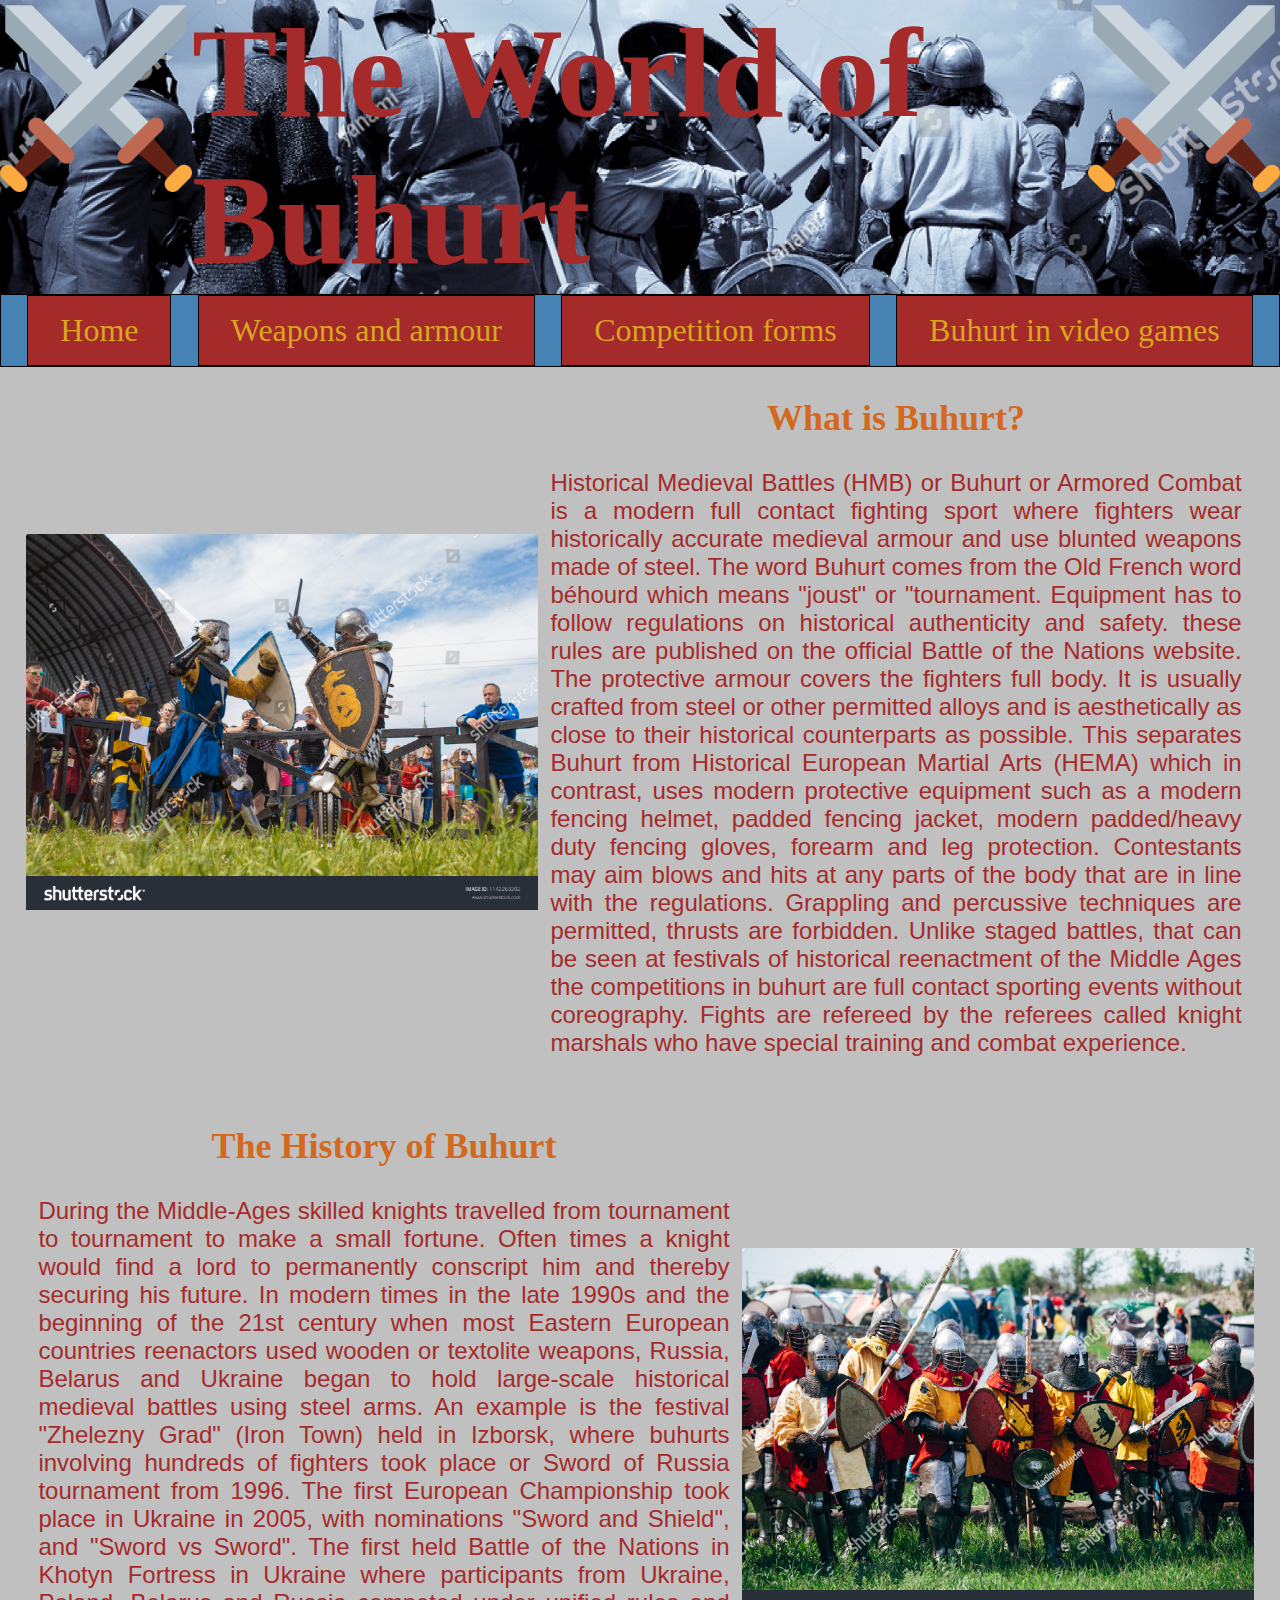
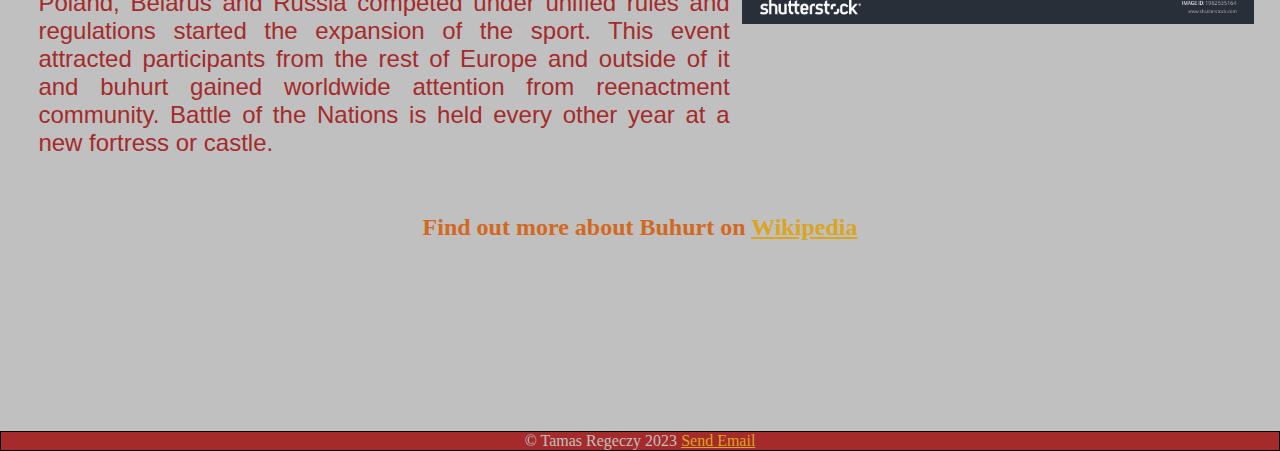
<file: index.html>
<!DOCTYPE html>
<html lang="en">

<head>
    <title>Buhurt</title>
    <link rel="icon" type="image/x-icon" href="images/favicon.ico">
    <meta charset="utf-8">
    <meta name="viewport" content="width=device-width, initial-scale=1.0">
    <link rel="stylesheet" href="stylehome.css">

</head>

<body>
    <header>
        <div class="logo-container">
            <div class="logo1">
                <img src="images/logo.png" alt="crossed swords">
            </div>
            <h1>The World of Buhurt</h1>
            <div class="logo2">
                <img src="images/logo.png" alt="crossed swords">
            </div>
        </div>
        <nav>
            <ul class="nav-container">
                <li class="nav-item"><a href="https://tomireg.github.io/WDA/index.html">Home</a></li>
                <li class="nav-item"><a href="https://tomireg.github.io/WDA/equipment.html">Weapons and armour</a></li>
                <li class="nav-item"><a href="https://tomireg.github.io/WDA/forms.html">Competition forms</a></li>
                <li class="nav-item"><a href="https://tomireg.github.io/WDA/videogames.html">Buhurt in video games</a>
                </li>
            </ul>
        </nav>
    </header>
    <main>
        <div class="grid-container">
            <div class="img1">
                <img src="images/battle.jpg" alt="armoured fighters battling" width="100%" height="auto">
            </div>
            <div class="article1">
                <article>
                    <h2>What is Buhurt?</h2>
                    <p>Historical Medieval Battles (HMB) or Buhurt or Armored Combat is a modern full contact fighting
                        sport where fighters wear historically accurate medieval armour and use blunted weapons made of
                        steel.
                        The word Buhurt comes from the Old French word béhourd which means "joust" or "tournament.
                        Equipment has to follow regulations on historical authenticity and safety. these rules are
                        published on the official Battle of the Nations website.
                        The protective armour covers the fighters full body. It is usually crafted from steel or other
                        permitted alloys and is aesthetically as close to their historical counterparts as possible.
                        This separates Buhurt from Historical European Martial Arts (HEMA) which in contrast, uses
                        modern protective equipment such as a modern fencing helmet, padded fencing jacket, modern
                        padded/heavy duty fencing gloves, forearm and leg protection.
                        Contestants may aim blows and hits at any parts of the body that are in line with the
                        regulations. Grappling and percussive techniques are permitted, thrusts are forbidden.
                        Unlike staged battles, that can be seen at festivals of historical reenactment of the Middle
                        Ages the competitions in buhurt are full contact sporting events without coreography. Fights are
                        refereed by the referees called knight marshals who have special training and combat experience.
                    </p>
                </article>
            </div>
            <div class="img2">
                <img src="images/knights.jpg" alt="medieval knights" width="100%" height="auto">
            </div>
            <div class="article2">
                <article>
                    <h2>The History of Buhurt</h2>
                    <p>During the Middle-Ages skilled knights travelled from tournament to tournament to make a small
                        fortune. Often times a knight would find a lord to permanently conscript him and thereby
                        securing his future.
                        In modern times in the late 1990s and the beginning of the 21st century when most Eastern
                        European countries reenactors used wooden or textolite weapons, Russia, Belarus and Ukraine
                        began to hold large-scale historical medieval battles using steel arms.
                        An example is the festival "Zhelezny Grad" (Iron Town) held in Izborsk, where buhurts involving
                        hundreds of fighters took place or Sword of Russia tournament from 1996.
                        The first European Championship took place in Ukraine in 2005, with nominations "Sword and
                        Shield", and "Sword vs Sword".
                        The first held Battle of the Nations in Khotyn Fortress in Ukraine where participants from
                        Ukraine, Poland, Belarus and Russia competed under unified rules and regulations started the
                        expansion of the sport.
                        This event attracted participants from the rest of Europe and outside of it and buhurt gained
                        worldwide attention from reenactment community.
                        Battle of the Nations is held every other year at a new fortress or castle.
                    </p>
                </article>
            </div>
        </div>
        <div class="video-container">
            <article>
                <h2>Find out more about Buhurt on <a
                        href="https://en.wikipedia.org/wiki/Historical_Medieval_Battles">Wikipedia</a></h2>
                <p><iframe width="100%" height="auto" src="https://www.youtube.com/embed/oZKJhyAR3zM?si=wtzJoTHv4cZa0HMb"
                        title="YouTube video player" frameborder="0"
                        allow="accelerometer; autoplay; clipboard-write; encrypted-media; gyroscope; picture-in-picture; web-share"
                        allowfullscreen></iframe></p>
            </article>
        </div>
    </main>
    <div class="footer-container">
        <footer> &copy; Tamas Regeczy 2023 <a href="mailto: tomregeczy@gmail.com">Send Email</a></footer>
    </div>
</body>

</html>
</file>
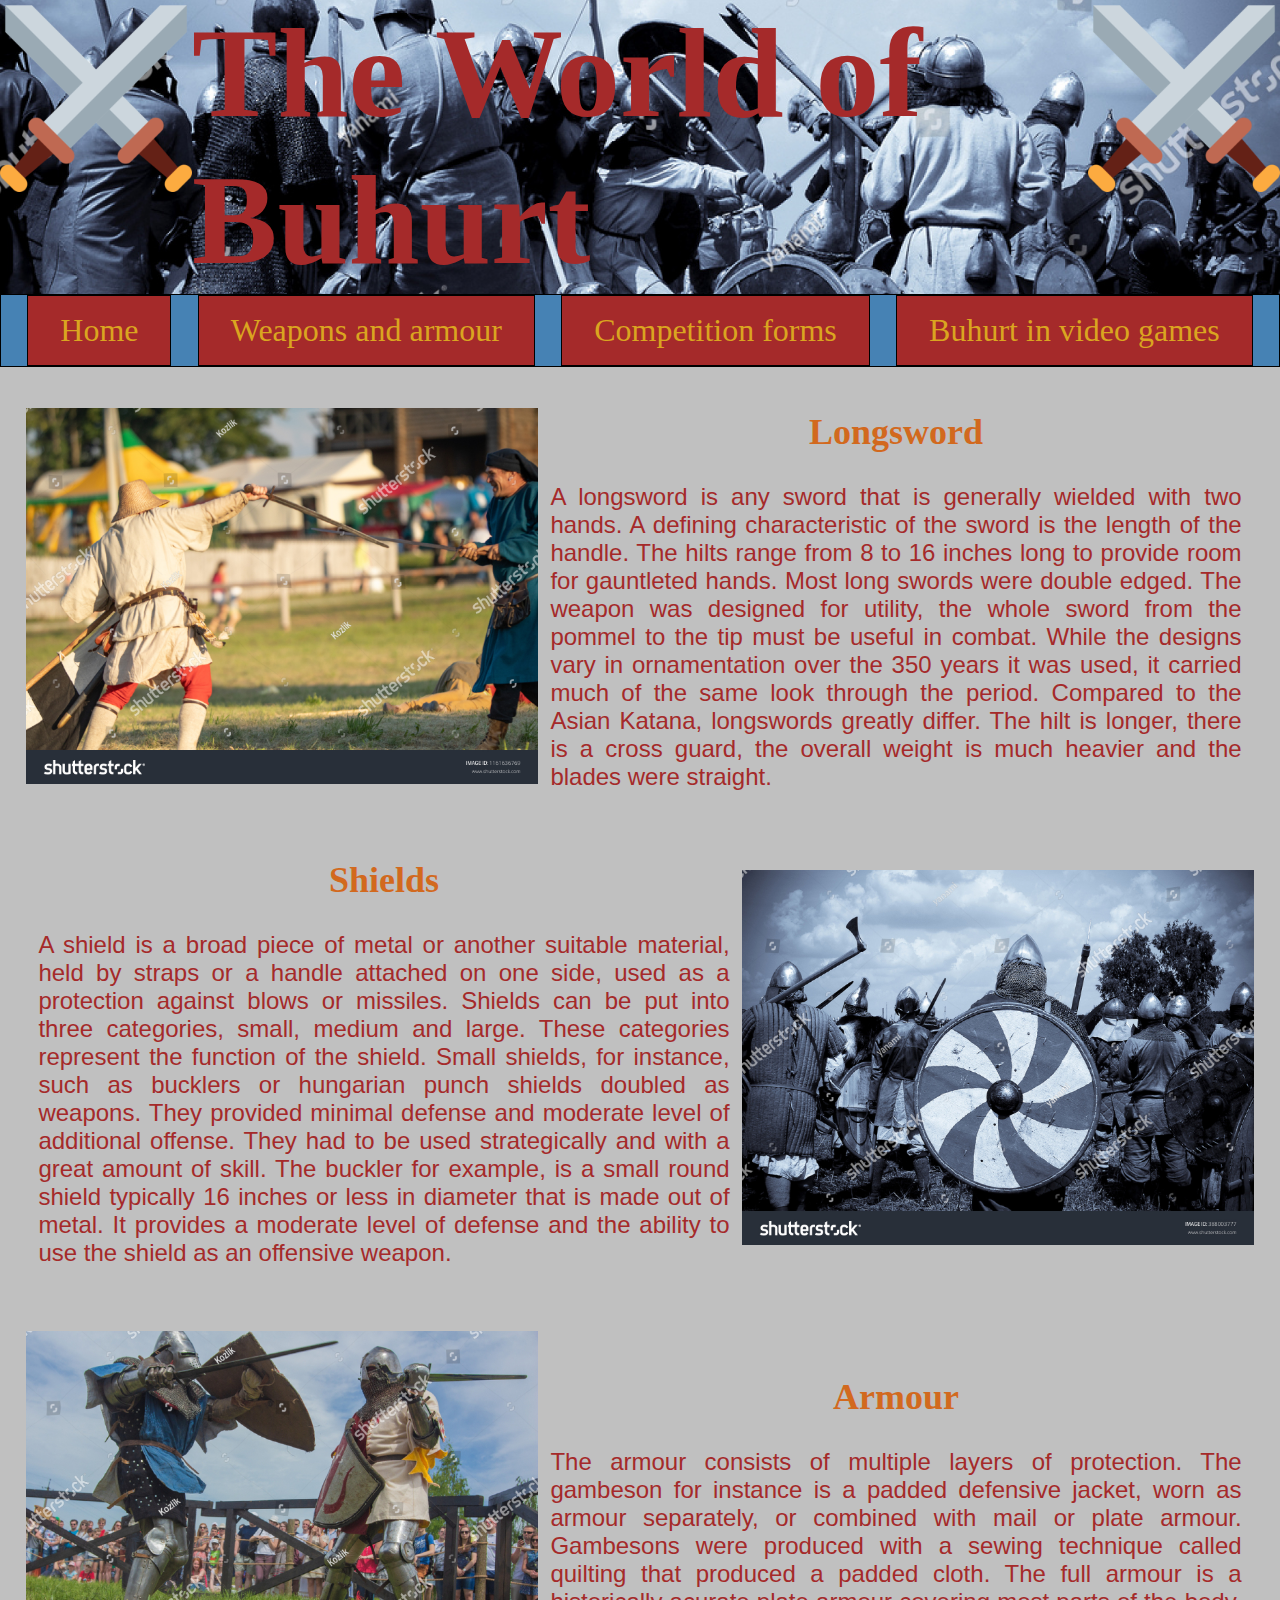
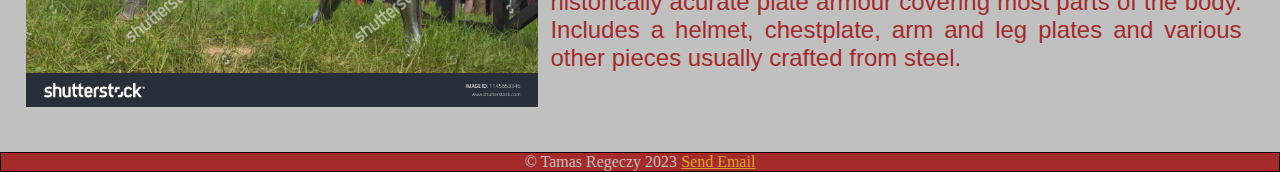
<file: equipment.html>
<!DOCTYPE html>
<html lang="en">

<head>
    <title>Buhurt</title>
    <link rel="icon" type="image/x-icon" href="images/favicon.ico">
    <meta charset="utf-8">
    <meta name="viewport" content="width=device-width, initial-scale=1.0">
    <link rel="stylesheet" href="styleequipment.css">
</head>

<body>
    <header>
        <div class="logo-container">
            <div class="logo1">
                <img src="images/logo.png" alt="crossed swords">
            </div>
            <h1>The World of Buhurt</h1>
            <div class="logo2">
                <img src="images/logo.png" alt="crossed swords">
            </div>
        </div>
        <nav>
            <ul class="nav-container">
                <li class="nav-item"><a href="https://tomireg.github.io/WDA/index.html">Home</a></li>
                <li class="nav-item"><a href="https://tomireg.github.io/WDA/equipment.html">Weapons and armour</a></li>
                <li class="nav-item"><a href="https://tomireg.github.io/WDA/forms.html">Competition forms</a></li>
                <li class="nav-item"><a href="https://tomireg.github.io/WDA/videogames.html">Buhurt in video games</a>
                </li>
            </ul>
        </nav>
    </header>
    <main>
        <div class="grid-container">
            <div class="img1">
                <img src="images/sword.jpg" alt="fighter with sword" width="100%" height="auto">
            </div>
            <div class="article1">
                <article>
                    <h2>Longsword</h2>
                    <p>A longsword is any sword that is generally wielded with two hands.
                        A defining characteristic of the sword is the length of the handle. The hilts range from 8 to 16
                        inches long
                        to provide room for gauntleted hands.
                        Most long swords were double edged.
                        The weapon was designed for utility, the whole sword from the pommel to the tip must be useful
                        in
                        combat.
                        While the designs vary in ornamentation over the 350 years it was used, it carried much of the
                        same
                        look
                        through the period.
                        Compared to the Asian Katana, longswords greatly differ. The hilt is longer, there is a cross
                        guard,
                        the
                        overall weight is much heavier and the blades were straight.
                    </p>
                </article>
            </div>
            <div class="img2">
                <img src="images/shield.jpg" alt="shield" width="100%" height="auto">
            </div>
            <div class="article2">
                <article>
                    <h2>Shields</h2>
                    <p>A shield is a broad piece of metal or another suitable material, held by straps or a handle
                        attached
                        on one
                        side, used as a protection against blows or missiles.
                        Shields can be put into three categories, small, medium and large. These categories represent
                        the
                        function
                        of the shield.
                        Small shields, for instance, such as bucklers or hungarian punch shields doubled as weapons.
                        They provided minimal defense and moderate level of additional offense. They had to be used
                        strategically
                        and with a great amount of skill. The buckler for example, is a small round shield typically 16
                        inches or less in diameter that is made out of metal.
                        It provides a moderate level of defense and the ability to use the shield as an offensive
                        weapon.
                    </p>
                </article>
            </div>
            <div class="img3">
                <img src="images/armour.jpg" alt="fighter in armour" width="100%" height="auto">
            </div>
            <div class="article3">
                <article>
                    <h2>Armour</h2>
                    <p>The armour consists of multiple layers of protection. The gambeson for instance is a padded
                        defensive
                        jacket, worn as armour separately, or combined with mail or plate armour.
                        Gambesons were produced with a sewing technique called quilting that produced a padded cloth.
                        The
                        full armour is a historically acurate plate armour covering most parts of the body. Includes a
                        helmet, chestplate, arm and leg plates and various other pieces usually crafted from steel.
                    </p>
                </article>
            </div>
        </div>
    </main>
    <div class="footer-container">
        <footer> &copy; Tamas Regeczy 2023 <a href="mailto: tomregeczy@gmail.com">Send Email</a></footer>
    </div>
</body>

</html>
</file>
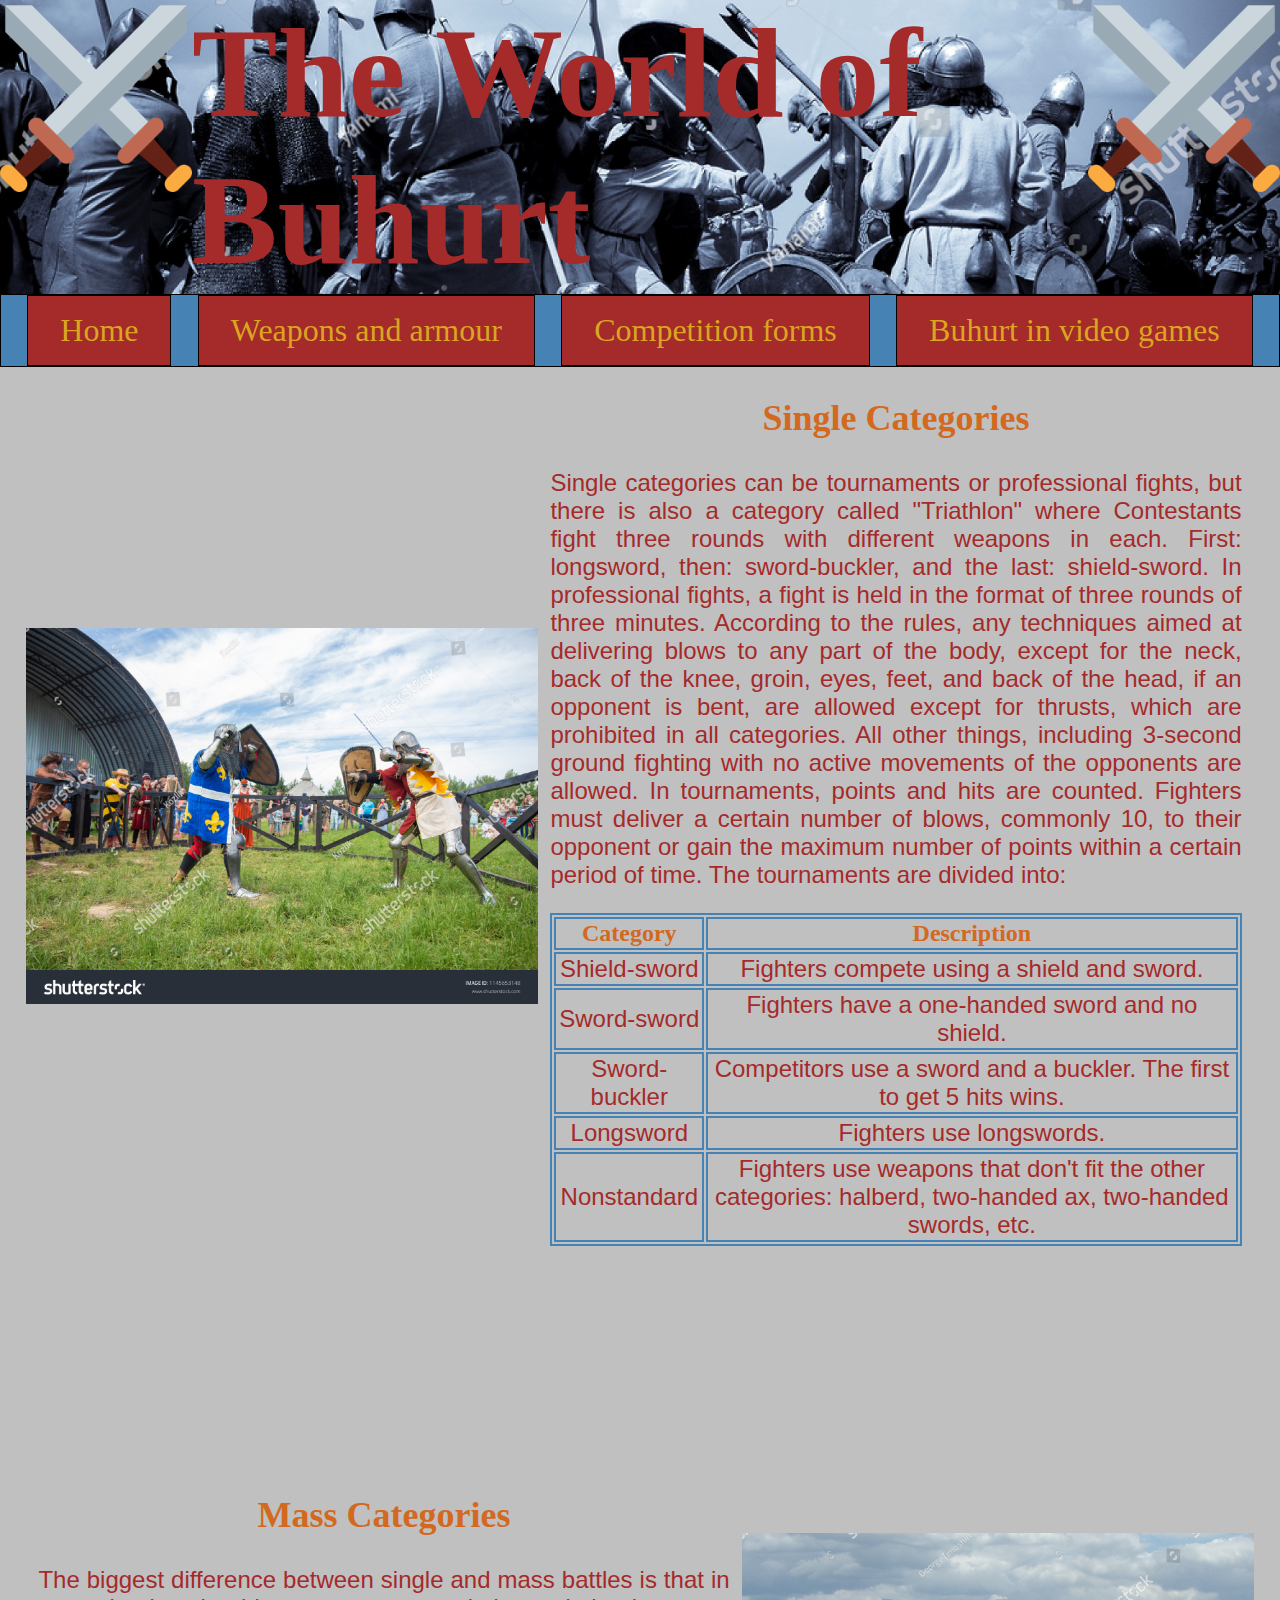
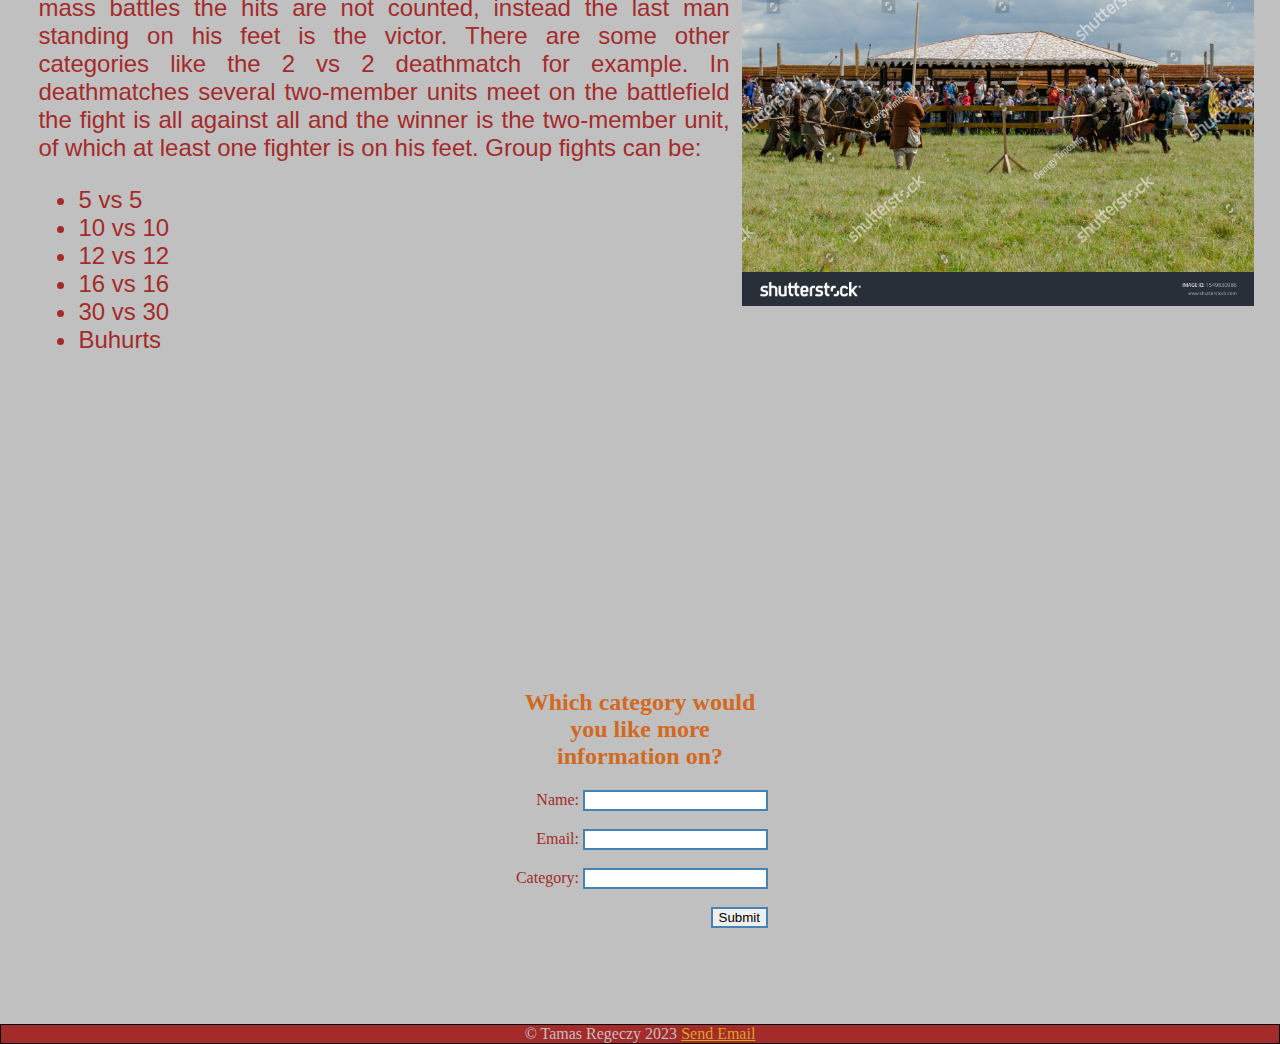
<file: forms.html>
<!DOCTYPE html>
<html lang="en">

<head>
    <title>Competition Forms</title>
    <link rel="icon" type="image/x-icon" href="images/favicon.ico">
    <meta charset="utf-8">
    <meta name="viewport" content="width=device-width, initial-scale=1.0">
    <link rel="stylesheet" href="styleforms.css">
</head>

<body>
    <header>
        <div class="logo-container">
            <div class="logo1">
                <img src="images/logo.png" alt="crossed swords">
            </div>
            <h1>The World of Buhurt</h1>
            <div class="logo2">
                <img src="images/logo.png" alt="crossed swords">
            </div>
        </div>
        <nav>
            <ul class="nav-container">
                <li class="nav-item"><a href="https://tomireg.github.io/WDA/index.html">Home</a></li>
                <li class="nav-item"><a href="https://tomireg.github.io/WDA/equipment.html">Weapons and armour</a></li>
                <li class="nav-item"><a href="https://tomireg.github.io/WDA/forms.html">Competition forms</a></li>
                <li class="nav-item"><a href="https://tomireg.github.io/WDA/videogames.html">Buhurt in video games</a>
                </li>
            </ul>
        </nav>
    </header>
    <main>
        <div class="grid-container">
            <div class="img1">
                <img src="images/single.jpg" alt="two fighters battling" width="100%" height="auto">
            </div>
            <div class="article1">
                <article>
                    <h2>Single Categories</h2>
                    <p>Single categories can be tournaments or professional fights, but there is also a category called
                        "Triathlon" where Contestants fight three rounds with different weapons
                        in each. First: longsword, then: sword-buckler, and the last: shield-sword.
                        In professional fights, a fight is held in the format of three rounds of three minutes.
                        According to the rules, any techniques aimed at delivering blows to any part of the body, except
                        for the
                        neck, back of the knee, groin, eyes, feet, and back of the head, if an opponent is bent, are
                        allowed
                        except for thrusts, which are prohibited in all categories.
                        All other things, including 3-second ground fighting with no active movements of the opponents
                        are
                        allowed.
                        In tournaments, points and hits are counted. Fighters must deliver a certain number of blows,
                        commonly 10,
                        to their opponent or gain the maximum number of points within a certain period of time. The
                        tournaments are divided into:
                    <table>
                        <tr>
                            <th>Category</th>
                            <th>Description</th>
                        </tr>
                        <tr>
                            <td>Shield-sword</td>
                            <td>Fighters compete using a shield and sword.</td>
                        </tr>
                        <tr>
                            <td>Sword-sword</td>
                            <td>Fighters have a one-handed sword and no shield.</td>
                        </tr>
                        <tr>
                            <td>Sword-buckler</td>
                            <td>Competitors use a sword and a buckler. The first to get 5 hits wins.</td>
                        </tr>
                        <tr>
                            <td>Longsword</td>
                            <td>Fighters use longswords.</td>
                        </tr>
                        <tr>
                            <td>Nonstandard</td>
                            <td>Fighters use weapons that don't fit the other categories: halberd, two-handed ax,
                                two-handed
                                swords,
                                etc.</td>
                        </tr>
                    </table>
                    </p>
                </article>
            </div>
            <div class="img2">
                <img src="images/mass.jpg" alt="group of fighters battling" width="100%" height="auto">
            </div>
            <div class="article2">
                <article>
                    <h2>Mass Categories</h2>
                    <p>The biggest difference between single and mass battles is that in mass battles the hits are not
                        counted, instead the last man standing on his feet is the victor.
                        There are some other categories like the 2 vs 2 deathmatch for example. In deathmatches several
                        two-member units meet on the battlefield the fight is all against all and the winner is the
                        two-member
                        unit, of which at least one fighter is on his feet. Group fights can be:
                    <ul>
                        <li>5 vs 5</li>
                        <li>10 vs 10</li>
                        <li>12 vs 12</li>
                        <li>16 vs 16</li>
                        <li>30 vs 30</li>
                        <li>Buhurts</li>
                    </ul>
                    </p>
                </article>
            </div>
            <div class="form1">
                <h2>Which category would you like more information on?</h2>
                <form action="/action_page.php" method="get">
                    <label for="name">Name:</label>
                    <input type="text" id="name" name="name"><br><br>
                    <label for="email">Email:</label>
                    <input type="text" id="email" name="email"><br><br>
                    <label for="interest">Category:</label>
                    <input type="text" id="interest" name="interest"><br><br>
                    <input type="submit" value="Submit">
                </form>
            </div>
        </div>
    </main>
    <div class="footer-container">
        <footer> &copy; Tamas Regeczy 2023 <a href="mailto: tomregeczy@gmail.com">Send Email</a></footer>
    </div>
</body>

</html>
</file>
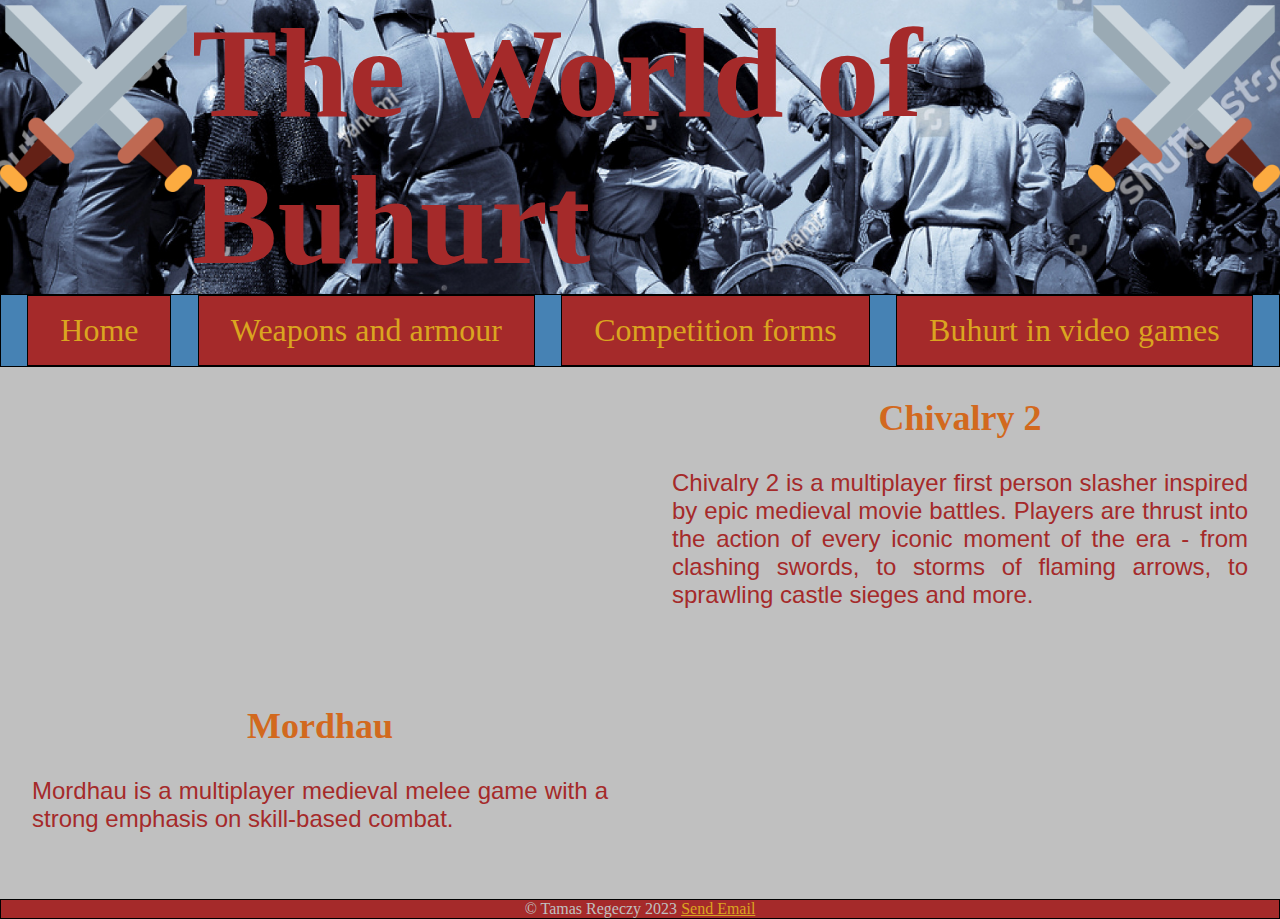
<file: videogames.html>
<!DOCTYPE html>
<html lang="en">

<head>
    <title>Buhurt</title>
    <link rel="icon" type="image/x-icon" href="images/favicon.ico">
    <meta charset="utf-8">
    <meta name="viewport" content="width=device-width, initial-scale=1.0">
    <link rel="stylesheet" href="stylegames.css">
</head>

<body>
    <header>
        <div class="logo-container">
            <div class="logo1">
                <img src="images/logo.png" alt="crossed swords">
            </div>
            <h1>The World of Buhurt</h1>
            <div class="logo2">
                <img src="images/logo.png" alt="crossed swords">
            </div>
        </div>
        <nav>
            <ul class="nav-container">
                <li class="nav-item"><a href="https://tomireg.github.io/WDA/index.html">Home</a></li>
                <li class="nav-item"><a href="https://tomireg.github.io/WDA/equipment.html">Weapons and armour</a></li>
                <li class="nav-item"><a href="https://tomireg.github.io/WDA/forms.html">Competition forms</a></li>
                <li class="nav-item"><a href="https://tomireg.github.io/WDA/videogames.html">Buhurt in video games</a>
                </li>
            </ul>
        </nav>
    </header>
    <main>
        <div class="grid-container">
            <div class="article1">
                <article>
                    <h2>Chivalry 2</h2>
                    <p>Chivalry 2 is a multiplayer first person slasher inspired by epic medieval movie battles.
                        Players are thrust into the action of every iconic moment of the era - from clashing swords, to
                        storms
                        of
                        flaming arrows, to sprawling castle sieges and more.</p>
                </article>
            </div>
            <div class="video1">
                <iframe width="100%" height="auto" src="https://www.youtube.com/embed/0Gxck0RZmAU?si=B-wB5jOrwqsjHuD5"
                    title="YouTube video player" frameborder="0"
                    allow="accelerometer; autoplay; clipboard-write; encrypted-media; gyroscope; picture-in-picture; web-share"
                    allowfullscreen></iframe>
            </div>
            <div class="article2">
                <article>
                    <h2>Mordhau</h2>
                    <p>Mordhau is a multiplayer medieval melee game with a strong emphasis on skill-based combat.</p>
                </article>
            </div>
            <div class="video2">
                <iframe width="100%" height="auto" src="https://www.youtube.com/embed/b0vo2ev3VOY?si=5rWgTqjMhIYarljm"
                    title="YouTube video player" frameborder="0"
                    allow="accelerometer; autoplay; clipboard-write; encrypted-media; gyroscope; picture-in-picture; web-share"
                    allowfullscreen></iframe>
            </div>
        </div>
    </main>
    <div class="footer-container">
        <footer> &copy; Tamas Regeczy 2023 <a href="mailto: tomregeczy@gmail.com">Send Email</a></footer>
    </div>
</body>

</html>
</file>
<file: stylehome.css>
main {
    color: brown;
    background-color: silver;
}

h2 {
    text-align: center;
    color: chocolate;
    font-family: Georgia, 'Times New Roman', Times, serif;
}

.grid-container {
    align-items: center;
    margin: 0 auto;
    display: grid;
    grid-template-columns: 2fr 0.5fr 0.5fr 2fr;
    grid-template-rows: 1fr 1fr;
    grid-template-areas:
        "img1 article1 article1 article1"
        "article2 article2 article2 img2";

}

.img1 {
    grid-area: img1;
}

.article1 {
    grid-area: article1;
}

.img2 {
    grid-area: img2;
    justify-self: right;
}

.article2 {
    grid-area: article2;
}

.img1 {
    width: 100%;
    height: auto;
    padding-left: 5%;
    padding-right: 5%;
}

.article1 {
    text-align: justify;
    width: 90%;
    height: auto;
    padding-left: 5%;
    padding-right: 5%;
    font-size: 1.5rem;
    font-family: Verdana, Geneva, Tahoma, sans-serif;
}

.article2 {
    text-align: justify;
    width: 90%;
    height: auto;
    padding-right: 5%;
    padding-left: 5%;
    font-size: 1.5rem;
    font-family: Verdana, Geneva, Tahoma, sans-serif;
}

.img2 {
    width: 100%;
    height: auto;
    padding-left: 5%;
    padding-right: 5%;
}

.video-container {
    display: flex;
    justify-content: center;
    width: 100%;
    height: auto;
}

.footer-container {
    padding: 10;
    border: 1px solid black;
    display: flex;
    justify-content: center;
    background-color: brown;
    color: silver;
    font-size: 1rem;
    font-family: Georgia, 'Times New Roman', Times, serif;
}

nav ul {
    padding: 0;
    margin: 0;
    list-style: none;
}

nav a {
    text-decoration: none;
}

nav li {
    display: inline-block;
}

nav li:hover,
nav li:focus {
    background-color: silver;
}



a:link {
    color: goldenrod
}

a:hover {
    color: chocolate;
}

a:visited {
    color: steelblue;
}

.nav-item {
    background-color: brown;
    border: 1px solid black;
    padding: .5em 1em;
    font-size: 2rem;
    font-family: Georgia, 'Times New Roman', Times, serif;

}

.nav-container {
    background-color: steelblue;
    border: 1px solid black;
    display: flex;
    justify-content: space-evenly;
}

.logo-container {
    display: flex;
    justify-content: center;
    font-size: 4rem;
    justify-self: center;
    background-image: url(images/fight.jpg);
    background-repeat: no-repeat;
    background-position: center;
    background-size: cover;
    color: brown;
}

.logo1 {
    display: block;
    box-sizing: border-box;
    max-width: 100%;
    height: auto;
    margin: 0 auto;
    justify-self: center;
}

.logo2 {
    display: block;
    box-sizing: border-box;
    max-width: 100%;
    height: auto;
    margin: 0 auto;
    justify-self: center;
}

h1 {
    display: block;
    box-sizing: border-box;
    max-width: 100%;
    height: auto;
    margin: 0 auto;
    justify-self: center;
    font-family: Georgia, 'Times New Roman', Times, serif;
}

body {
    background-size: cover;
    margin: 0;
    padding: 0;
}

@media (max-width: 800px) {
    .nav-container {
        flex-direction: column;
        align-items: center;
    }

    .nav-item {
        font-size: 1rem;
    }

    h1 {
        font-size: 2rem;
    }

    .logo1 img {
        max-width: 80%;
        height: auto;
    }

    .logo2 img {
        max-width: 80%;
        height: auto;
    }

    .article1 {
        font-size: 0.5rem;
    }

    .article2 {
        font-size: 0.5rem;
    }

    .video-container {
        width: 100%;
        height: auto;
    }

    h2 {
        font-size: 1rem;
    }
}
</file>
<file: styleequipment.css>
.logo-container {
    display: flex;
    justify-content: center;
    font-size: 4rem;
    justify-self: center;
    background-image: url(images/fight.jpg);
    background-repeat: no-repeat;
    background-position: center;
    background-size: cover;
    color: brown;
}

nav ul {
    padding: 0;
    margin: 0;
    list-style: none;
}

nav a {
    text-decoration: none;
}

nav li {
    display: inline-block;
}

nav li:hover,
nav li:focus {
    background-color: silver;
}



a:link {
    color: goldenrod
}

a:hover {
    color: chocolate;
}

a:visited {
    color: steelblue;
}

.nav-item {
    background-color: brown;
    border: 1px solid black;
    padding: .5em 1em;
    font-size: 2rem;
    font-family: Georgia, 'Times New Roman', Times, serif;

}

.nav-container {
    background-color: steelblue;
    border: 1px solid black;
    display: flex;
    justify-content: space-evenly;
}

.footer-container {
    padding: 10;
    border: 1px solid black;
    display: flex;
    justify-content: center;
    background-color: brown;
    color: silver;
    font-size: 1rem;
    font-family: Georgia, 'Times New Roman', Times, serif;
}

main {
    color: brown;
    background-color: silver;
}

h2 {
    text-align: center;
    color: chocolate;
    font-family: Georgia, 'Times New Roman', Times, serif;
}

.logo1 {
    display: block;
    box-sizing: border-box;
    max-width: 100%;
    height: auto;
    margin: 0 auto;
    justify-self: center;
}

.logo2 {
    display: block;
    box-sizing: border-box;
    max-width: 100%;
    height: auto;
    margin: 0 auto;
    justify-self: center;
}

h1 {
    display: block;
    box-sizing: border-box;
    max-width: 100%;
    height: auto;
    margin: 0 auto;
    justify-self: center;
    font-family: Georgia, 'Times New Roman', Times, serif;
}

.grid-container {
    align-items: center;
    margin: 0 auto;
    display: grid;
    grid-template-columns: 2fr 0.5fr 0.5fr 2fr;
    grid-template-rows: 1fr 1fr 1fr;
    grid-template-areas:
        "img1 article1 article1 article1"
        "article2 article2 article2 img2"
        "img3 article3 article3 article3";

}

.img1 {
    grid-area: img1;
}

.article1 {
    grid-area: article1;
}

.img2 {
    grid-area: img2;
    justify-self: right;
}

.article2 {
    grid-area: article2;
}

.img3 {
    grid-area: img3;
}

.article3 {
    grid-area: article3;
}

.article1 {
    text-align: justify;
    width: 90%;
    height: auto;
    padding-left: 5%;
    padding-right: 5%;
    font-size: 1.5rem;
    font-family: Verdana, Geneva, Tahoma, sans-serif;
}

.article2 {
    text-align: justify;
    width: 90%;
    height: auto;
    padding-left: 5%;
    padding-right: 5%;
    font-size: 1.5rem;
    font-family: Verdana, Geneva, Tahoma, sans-serif;
}

.article3 {
    text-align: justify;
    width: 90%;
    height: auto;
    padding-left: 5%;
    padding-right: 5%;
    font-size: 1.5rem;
    font-family: Verdana, Geneva, Tahoma, sans-serif;
}

.img1 {
    width: 100%;
    height: auto;
    padding-left: 5%;
    padding-right: 5%;
}

.img2 {
    width: 100%;
    height: auto;
    padding-left: 5%;
    padding-right: 5%;
}

.img3 {
    width: 100%;
    height: auto;
    padding-left: 5%;
    padding-right: 5%;
}

body {
    background-size: cover;
    margin: 0;
    padding: 0;
}

@media (max-width: 800px) {
    .nav-container {
        flex-direction: column;
        align-items: center;
    }

    .nav-item {
        font-size: 1rem;
    }

    h1 {
        font-size: 2rem;
    }

    .logo1 img {
        max-width: 80%;
        height: auto;
    }

    .logo2 img {
        max-width: 80%;
        height: auto;
    }

    .article1 {
        font-size: 0.5rem;
    }

    .article2 {
        font-size: 0.5rem;
    }

    .article3 {
        font-size: 0.5rem;
    }
}
</file>
<file: styleforms.css>
main {
    color: brown;
    background-color: silver;
}

h2 {
    text-align: center;
    color: chocolate;
    font-family: Georgia, 'Times New Roman', Times, serif;
}

.grid-container {
    align-items: center;
    margin: 0 auto;
    display: grid;
    grid-template-columns: 2fr 0.5fr 0.5fr 2fr;
    grid-template-rows: 1fr 1fr 0.5fr;
    grid-template-areas:
        "img1 article1 article1 article1"
        "article2 article2 article2 img2"
        ". form1 form1 .";

}

.form1 {
    grid-area: form1;
}

.img1 {
    grid-area: img1;
}

.article1 {
    grid-area: article1;
}

.img2 {
    grid-area: img2;
    justify-self: right;
}

.article2 {
    grid-area: article2;
}

.form1 {
    justify-self: center;
    text-align: right;
    color: brown;
}

input {
    border: 2px solid steelblue;
}

.img1 {
    width: 100%;
    height: auto;
    padding-left: 5%;
    padding-right: 5%;
}

.article1 {
    text-align: justify;
    width: 90%;
    height: auto;
    padding-left: 5%;
    padding-right: 5%;
    font-size: 1.5rem;
    font-family: Verdana, Geneva, Tahoma, sans-serif;
}

.article2 {
    text-align: justify;
    width: 90%;
    height: auto;
    padding-right: 5%;
    padding-left: 5%;
    font-size: 1.5rem;
    font-family: Verdana, Geneva, Tahoma, sans-serif;
}

.img2 {
    width: 100%;
    height: auto;
    padding-left: 5%;
    padding-right: 5%;
}

.footer-container {
    padding: 10;
    border: 1px solid black;
    display: flex;
    justify-content: center;
    background-color: brown;
    color: silver;
    font-size: 1rem;
    font-family: Georgia, 'Times New Roman', Times, serif;
}

nav ul {
    padding: 0;
    margin: 0;
    list-style: none;
}

nav a {
    text-decoration: none;
}

nav li {
    display: inline-block;
}

nav li:hover,
nav li:focus {
    background-color: silver;
}



a:link {
    color: goldenrod
}

a:hover {
    color: chocolate;
}

a:visited {
    color: steelblue;
}

.nav-item {
    background-color: brown;
    border: 1px solid black;
    padding: .5em 1em;
    font-size: 2rem;
    font-family: Georgia, 'Times New Roman', Times, serif;

}

.nav-container {
    background-color: steelblue;
    border: 1px solid black;
    display: flex;
    justify-content: space-evenly;
}

.logo-container {
    display: flex;
    justify-content: center;
    font-size: 4rem;
    justify-self: center;
    background-image: url(images/fight.jpg);
    background-repeat: no-repeat;
    background-position: center;
    background-size: cover;
    color: brown;
}

.logo1 {
    display: block;
    box-sizing: border-box;
    max-width: 100%;
    height: auto;
    margin: 0 auto;
    justify-self: center;
}

.logo2 {
    display: block;
    box-sizing: border-box;
    max-width: 100%;
    height: auto;
    margin: 0 auto;
    justify-self: center;
}

h1 {
    display: block;
    box-sizing: border-box;
    max-width: 100%;
    height: auto;
    margin: 0 auto;
    justify-self: center;
    font-family: Georgia, 'Times New Roman', Times, serif;
}

th {
    border: 2px solid steelblue;
    color: chocolate;
    font-family: Georgia, 'Times New Roman', Times, serif;
}

table {
    text-align: center;
    border: 2px solid steelblue;
}

td {
    text-align: center;
    border: 2px solid steelblue;
    font-family: Verdana, Geneva, Tahoma, sans-serif;
}

body {
    background-size: cover;
    margin: 0;
    padding: 0;
}

@media (max-width: 800px) {
    .nav-container {
        flex-direction: column;
        align-items: center;
    }

    .nav-item {
        font-size: 1rem;
    }

    h1 {
        font-size: 2rem;
    }

    .logo1 img {
        max-width: 80%;
        height: auto;
    }

    .logo2 img {
        max-width: 80%;
        height: auto;
    }

    .article1 {
        font-size: 0.5rem;
    }

    .article2 {
        font-size: 0.5rem;
    }

    h2 {
        font-size: 1rem;
    }
}
</file>
<file: stylegames.css>
.logo-container {
    display: flex;
    justify-content: center;
    font-size: 4rem;
    justify-self: center;
    background-image: url(images/fight.jpg);
    background-repeat: no-repeat;
    background-position: center;
    background-size: cover;
    color: brown;
}

nav ul {
    padding: 0;
    margin: 0;
    list-style: none;
}

nav a {
    text-decoration: none;
}

nav li {
    display: inline-block;
}

nav li:hover,
nav li:focus {
    background-color: silver;
}



a:link {
    color: goldenrod
}

a:hover {
    color: chocolate;
}

a:visited {
    color: steelblue;
}

.nav-item {
    background-color: brown;
    border: 1px solid black;
    padding: .5em 1em;
    font-size: 2rem;
    font-family: Georgia, 'Times New Roman', Times, serif;

}

.nav-container {
    background-color: steelblue;
    border: 1px solid black;
    display: flex;
    justify-content: space-evenly;
}

.footer-container {
    padding: 10;
    border: 1px solid black;
    display: flex;
    justify-content: center;
    background-color: brown;
    color: silver;
    font-size: 1rem;
    font-family: Georgia, 'Times New Roman', Times, serif;
}

main {
    color: brown;
    background-color: silver;
}

h2 {
    text-align: center;
    color: chocolate;
    font-family: Georgia, 'Times New Roman', Times, serif;
}

.grid-container {
    align-items: center;
    margin: 0 auto;
    display: grid;
    grid-template-columns: 2fr 0.5fr 0.5fr 2fr;
    grid-template-rows: 1fr 1fr;
    grid-template-areas:
        "video1 video1 article1 article1"
        "article2 article2 video2 video2";

}

.video1 {
    grid-area: video1;
}

.article1 {
    grid-area: article1;
}

.video2 {
    grid-area: video2;
}

.article2 {
    grid-area: article2;
}

.video1 {
    justify-content: center;
    justify-self: center;
    padding-left: 5%;
    padding-right: 5%;
    width: 100%;
    height: auto;
}

.article1 {
    text-align: justify;
    width: 90%;
    height: auto;
    padding-left: 5%;
    padding-right: 5%;
    font-size: 1.5rem;
    font-family: Verdana, Geneva, Tahoma, sans-serif;
}

.article2 {
    text-align: justify;
    width: 90%;
    height: auto;
    padding-right: 5%;
    padding-left: 5%;
    font-size: 1.5rem;
    font-family: Verdana, Geneva, Tahoma, sans-serif;
}

.video2 {
    justify-content: center;
    justify-self: center;
    padding-right: 5%;
    padding-left: 5%;
    width: 100%;
    height: auto;
}

.logo1 {
    display: block;
    box-sizing: border-box;
    max-width: 100%;
    height: auto;
    margin: 0 auto;
    justify-self: center;
}

.logo2 {
    display: block;
    box-sizing: border-box;
    max-width: 100%;
    height: auto;
    margin: 0 auto;
    justify-self: center;
}

h1 {
    display: block;
    box-sizing: border-box;
    max-width: 100%;
    height: auto;
    margin: 0 auto;
    justify-self: center;
    font-family: Georgia, 'Times New Roman', Times, serif;
}

body {
    background-size: cover;
    margin: 0;
    padding: 0;
}

@media (max-width: 800px) {
    .nav-container {
        flex-direction: column;
        align-items: center;
    }

    .nav-item {
        font-size: 1rem;
    }

    h1 {
        font-size: 2rem;
    }

    .logo1 img {
        max-width: 80%;
        height: auto;
    }

    .logo2 img {
        max-width: 80%;
        height: auto;
    }

    .article1 {
        font-size: 0.5rem;
    }

    .article2 {
        font-size: 0.5rem;
    }

    h2 {
        font-size: 1rem;
    }
}
</file>
